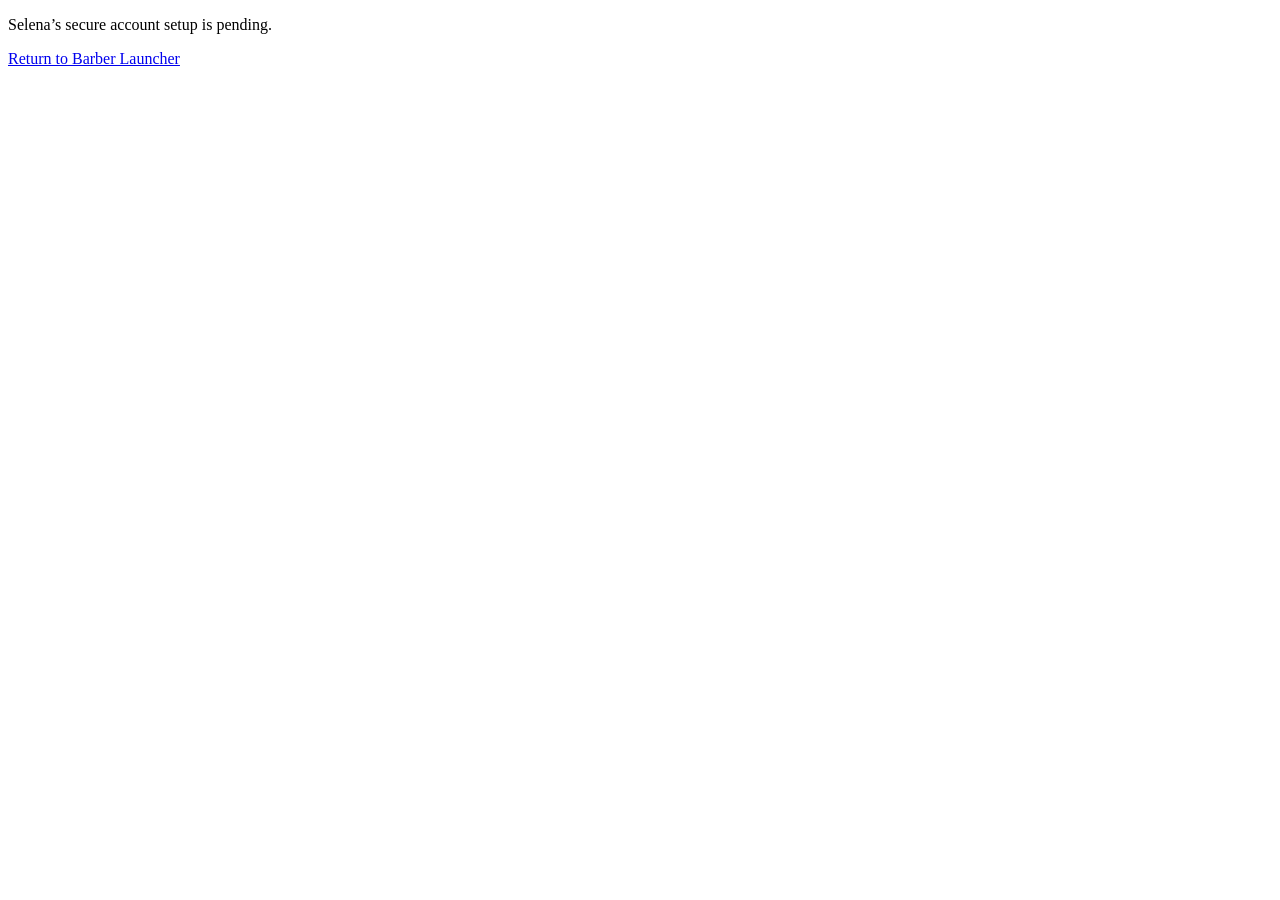
<file: SELENA_BARBER_APP.html>
<!doctype html><html lang="en"><head><script>
(function(){
  const hashParams=new URLSearchParams(location.hash.replace(/^#/,""));
  const queryParams=new URLSearchParams(location.search);
  const recoveryIntent=
    hashParams.get("type")==="recovery" ||
    queryParams.get("type")==="recovery" ||
    queryParams.has("code") ||
    (hashParams.has("access_token") && hashParams.has("refresh_token"));
  if(recoveryIntent && !/PASSWORD_RESET\.html$/i.test(location.pathname)){
    location.replace("PASSWORD_RESET.html"+location.search+location.hash);
  }
})();
</script><meta charset="utf-8"><meta name="viewport" content="width=device-width,initial-scale=1"><title>Selena Barber App | ICU Lookin</title></head><body><p>Selena’s secure account setup is pending.</p><p><a href="BARBER_LAUNCHER.html">Return to Barber Launcher</a></p></body></html>
</file>
